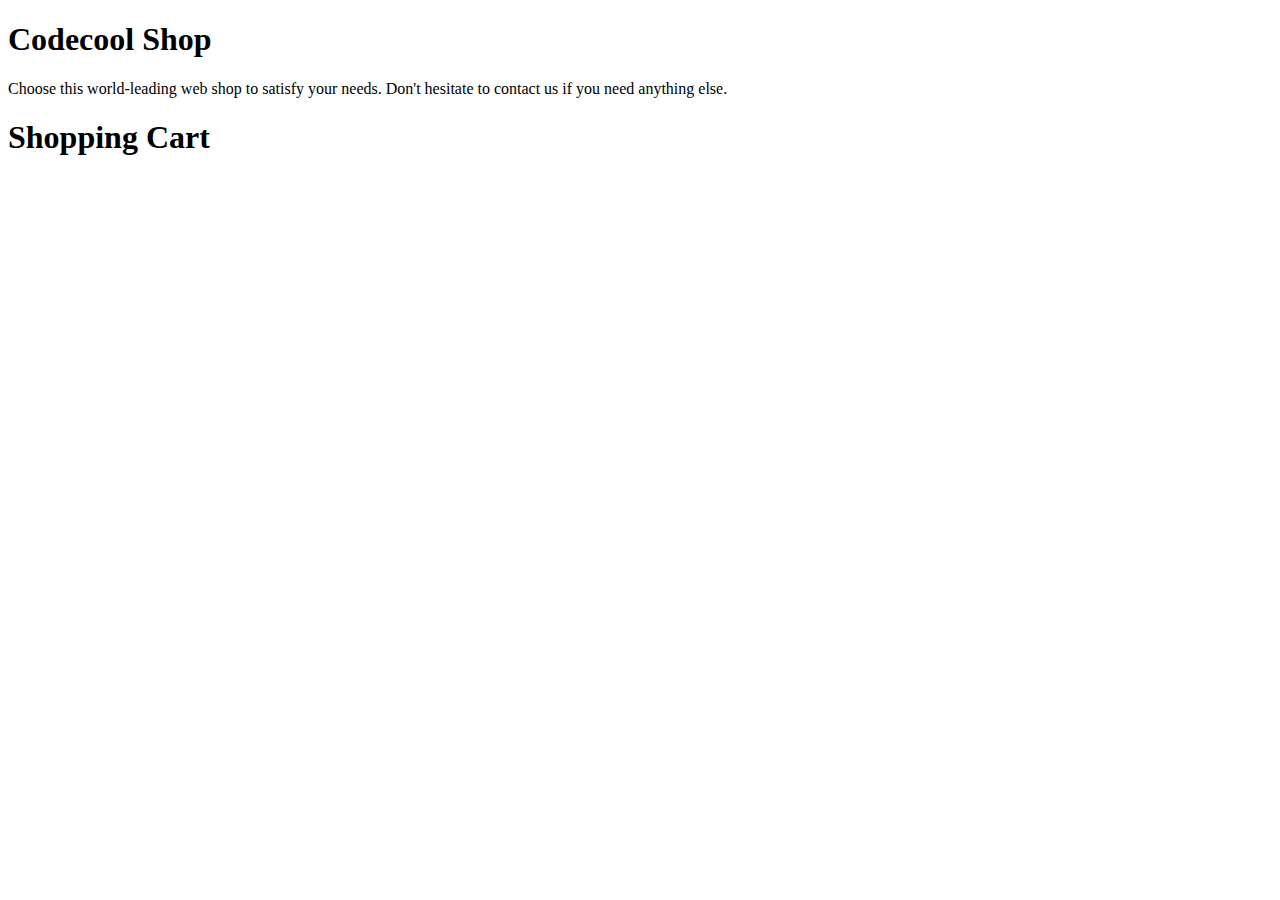
<file: src/main/resources/templates/headers.html>
<!DOCTYPE html>
<html lang="en" xmlns="http://www.w3.org/1999/xhtml" xmlns:th="http://www.thymeleaf.org">

<body>
    <!--Header on Homepage-->
    <div th:fragment="header_home">
        <section class="jumbotron text-xs-center">
            <div class="container">
                <h1 class="jumbotron-heading">Codecool Shop</h1>
                <p class="lead text-muted">Choose this world-leading web shop to satisfy your needs. Don't hesitate to contact us if you need anything else.</p>
            </div>
        </section>
    </div>

    <!--Header on Shopping Cart page-->
    <div th:fragment="header_shopping_cart">
        <div class="jumbotron text-center">
            <h1>Shopping Cart</h1>
        </div>
    </div>
</body>
</html>
</file>
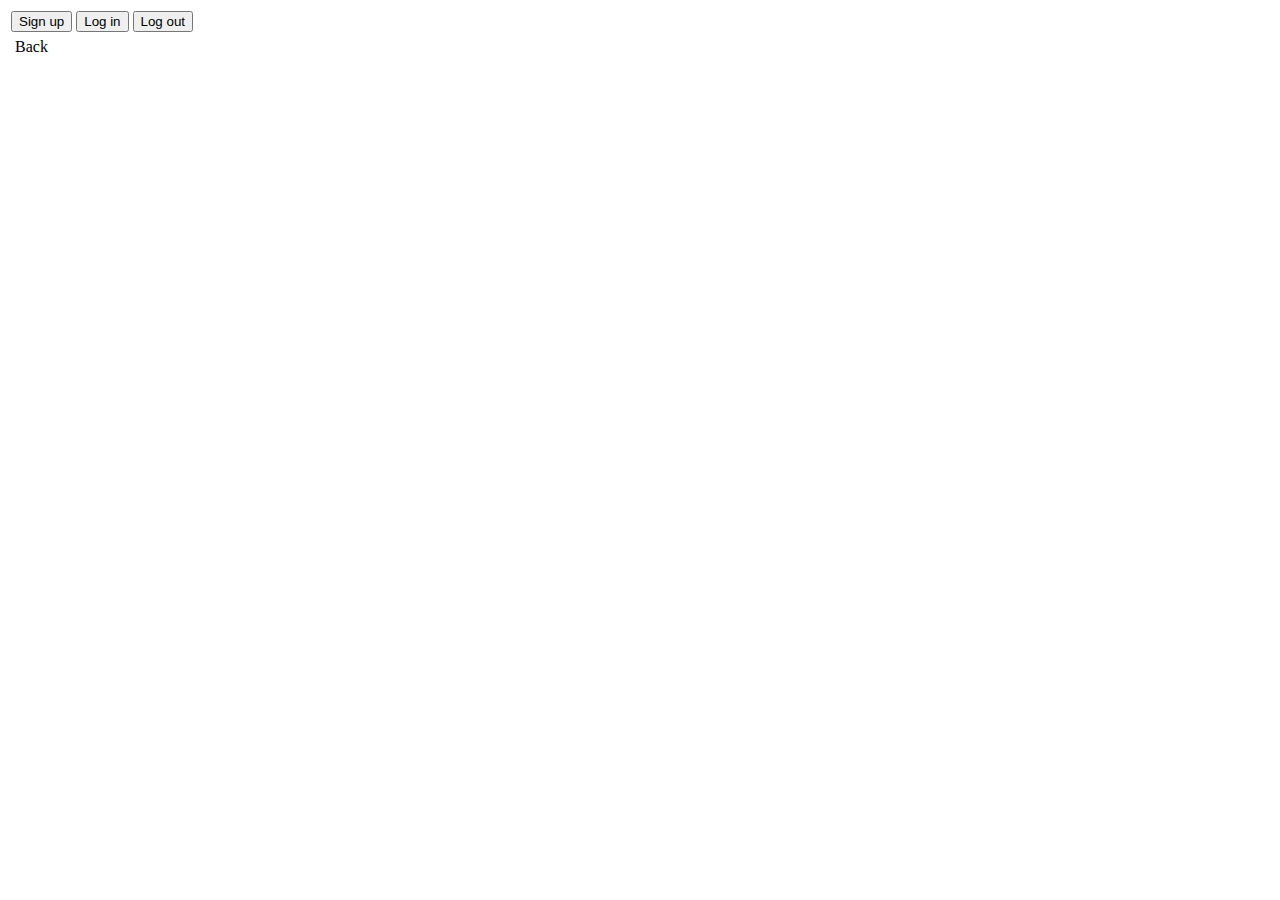
<file: src/main/resources/templates/navbars.html>
<!DOCTYPE html>
<html lang="en" xmlns="http://www.w3.org/1999/xhtml" xmlns:th="http://www.thymeleaf.org">

<body>
<!--Navbar_home-->
<div th:fragment="navbar_home">
    <nav class="navbar navbar-fixed-top">
        <div class="container-fluid navbar-right">
            <div class="navbar-header">
                <div class="navbar-header">
                    <table>
                        <tr>
                            <td><!-- Button trigger modal for registration-->
                                <button id="signup" type="button" class="btn btn-danger" data-toggle="modal" data-target="#myModal">
                                    Sign up
                                </button>
                            </td>
                            <td><!-- Button trigger modal for log in-->
                                <button id="login" type="button" class="btn btn-danger" data-toggle="modal" data-target="#modal_login">
                                    Log in
                                </button>
                            </td>
                            <td><!-- Button trigger modal for log out-->
                                <button id="logout" type="button" class="btn btn-danger">
                                    Log out
                                </button>
                            </td>
                            <td><!-- Button redirect shopping cart -->
                                <a class="navbar-brand" th:href="'/shoppingcart'">
                                    <i class="fa fa-shopping-cart fa-1x" aria-hidden="true"></i>
                                    <span class="badge" th:text="${cart}"></span>
                                </a>
                            </td>
                        </tr>
                    </table>
                </div>
            </div>
        </div>
    </nav>
</div>

<!--Navbar_shopping_cart-->
<div th:fragment="navbar_shopping_cart">
    <nav class="navbar navbar-fixed-top">
        <div class="container-fluid navbar-right">
            <div class="navbar-header">
                <div class="navbar-header">
                    <table>
                        <tr>
                            <td>
                                <div th:replace="button_groups :: sign_up_button"></div>
                            </td>
                            <td>
                                <a class="navbar-brand" th:href="'/'">
                                    <i class="fa fa-home fa-1x" aria-hidden="true"></i>
                                    <span class="badge">Back</span>
                                </a>
                            </td>
                        </tr>
                    </table>
                </div>
            </div>
        </div>
    </nav>
</div>
</body>
</html>
</file>
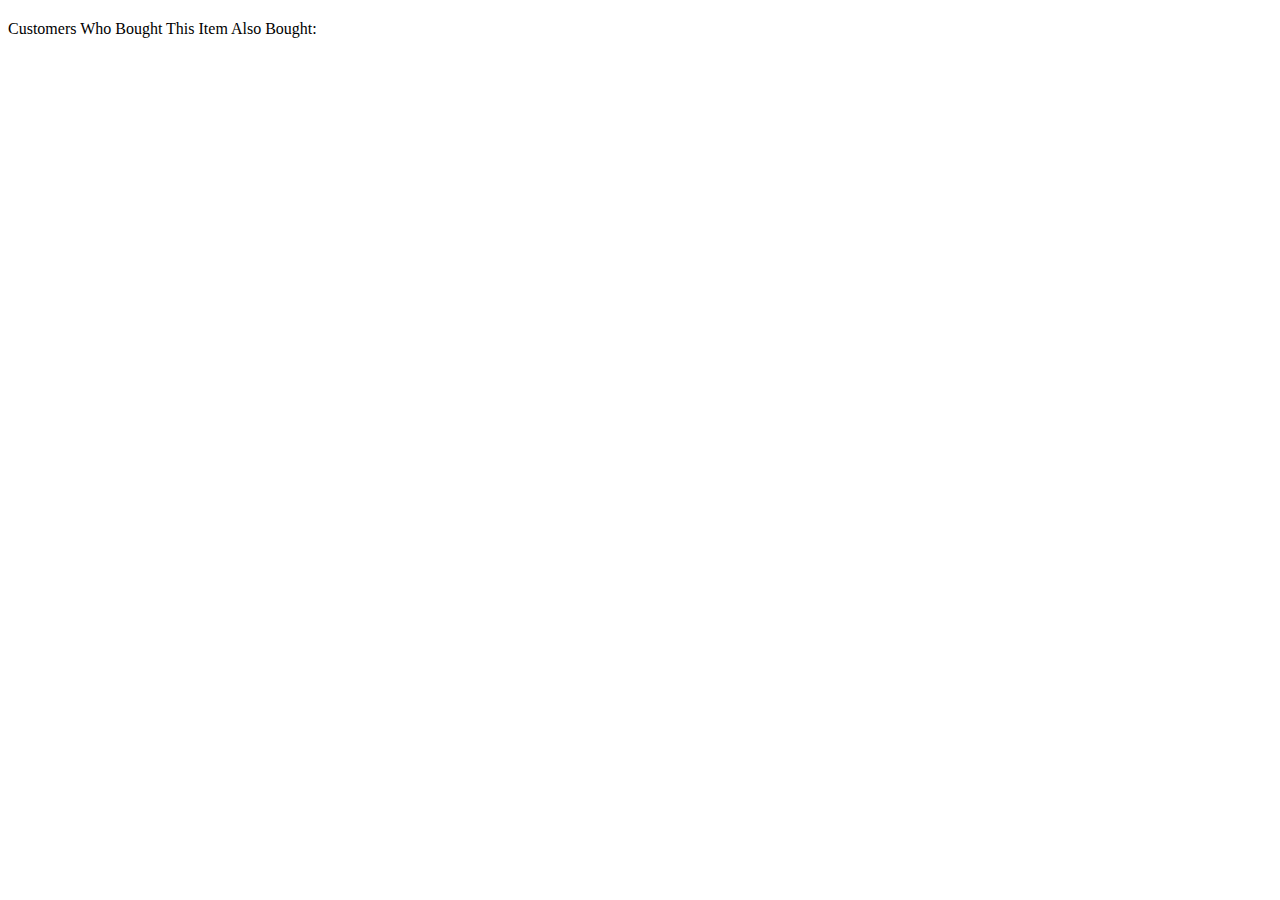
<file: src/main/resources/templates/product/shoppingcart.html>
<!doctype html>
<html lang="en" xmlns="http://www.w3.org/1999/xhtml" xmlns:th="http://www.thymeleaf.org">
<head th:replace="meta">
</head>
<body>
    <div class="container">

        <!--Navbar-->
        <div th:replace="navbars :: navbar_shopping_cart"></div>

        <!--Page Header-->
        <div th:replace="headers :: header_shopping_cart"></div>

        <!--Modal_review-->
        <div th:replace="modals :: modal_review"></div>

        <div th:replace="products_listings :: cart_listing"></div>

        <div class="jumbotron">
            <h2 id="total" th:text="'Total Price: ' + ${total} + ' USD'"></h2>
        </div>

        <div th:if= " ${products.size() != 0} " class="jumbotron">
        <p>Customers Who Bought This Item Also Bought:</p>
        </div>

        <div th:replace="products_listings :: homepage_listing"></div>

    </div>
</body>
</html>
</file>
